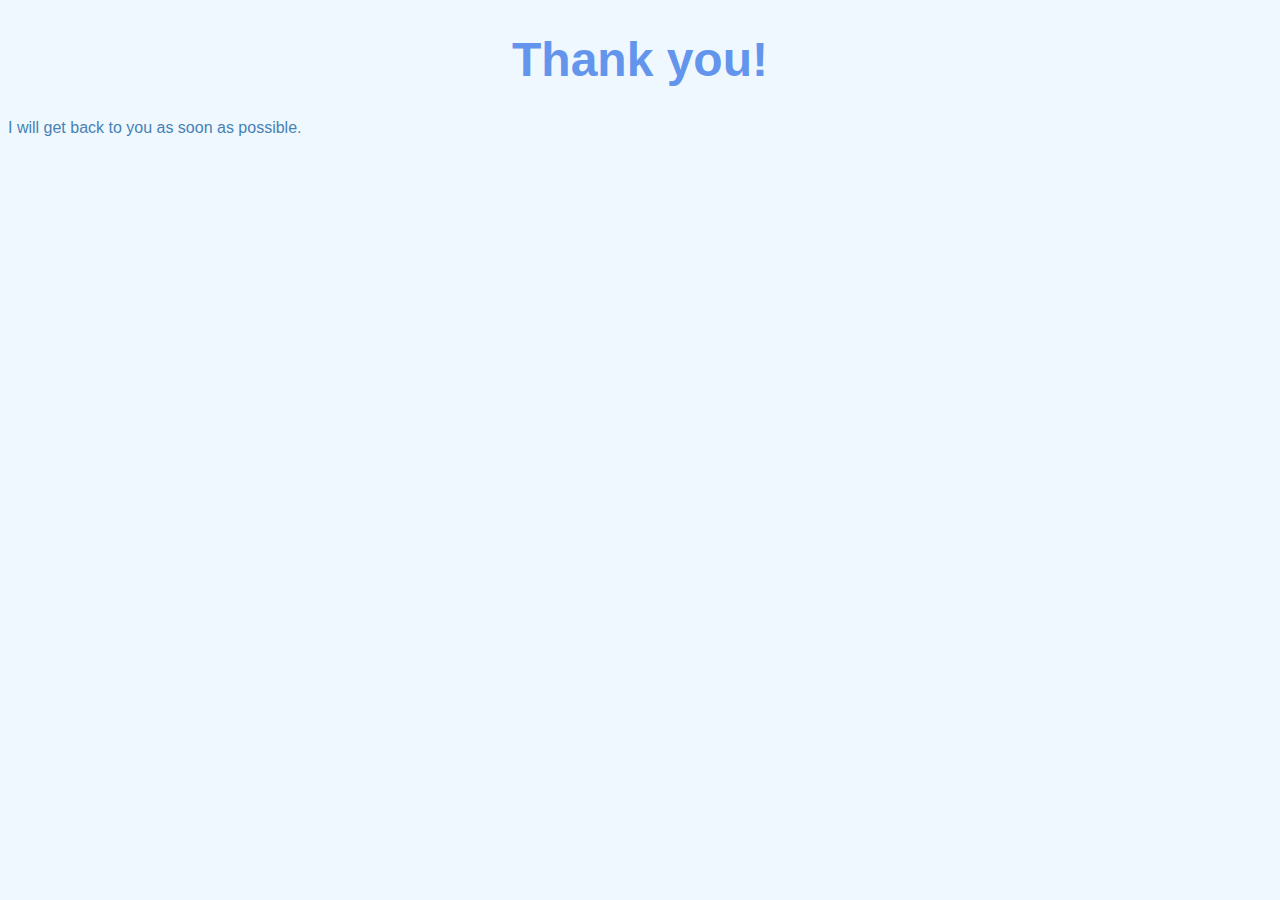
<file: formsubmitted.html>
<!DOCTYPE html>
<html lang="en">
<head>
    <meta charset="UTF-8">
    <meta name="viewport" content="width=device-width, initial-scale=1.0">
    <link rel="stylesheet" href="style.css">
    <link rel="javascript" href="javascript.js">
    <title>Personal Website</title>
    <link rel="javascript" href="javascript.js">
</head>
<body>
   <h1>Thank you!</h1> 
   <p1>I will get back to you as soon as possible.</p1>
</body>
</html>
</file>
<file: style.css>
body{
    background-color:aliceblue;
}
h1{
    text-align: center;
    font-size: 300%;
    font-family: 'Lucida Sans', 'Lucida Sans Regular', 'Lucida Grande', 'Lucida Sans Unicode', Geneva, Verdana, sans-serif;
    color:cornflowerblue
}
h2{
    font-size: 150%;
    font-family: 'Lucida Sans', 'Lucida Sans Regular', 'Lucida Grande', 'Lucida Sans Unicode', Geneva, Verdana, sans-serif;
    color: cadetblue;
    text-decoration: underline;
}
h3{
    font-size: 150%;
    font-family: 'Lucida Sans', 'Lucida Sans Regular', 'Lucida Grande', 'Lucida Sans Unicode', Geneva, Verdana, sans-serif;
    color: cadetblue;  
    text-decoration: underline;
}
p1{
    font-size: 100%;
    font-family: 'Lucida Sans', 'Lucida Sans Regular', 'Lucida Grande', 'Lucida Sans Unicode', Geneva, Verdana, sans-serif;
    color: steelblue;
}
.links {
    color: blanchedalmond;
    font-size: x-large;
    margin: 0 5px;
    text-align: center;
    box-shadow: 0 0 12px -2px rgb(81, 107, 226);
    background-color: rgb(198, 232, 242);
    align-items: center;
  }
.list{
    font-size: 100%;
    font-family: 'Lucida Sans', 'Lucida Sans Regular', 'Lucida Grande', 'Lucida Sans Unicode', Geneva, Verdana, sans-serif;
    color: steelblue;  
}
.waving{
    display: block;
    margin: auto;
    width: 50%;
}
.baking{
    display: flex;
    margin: auto;
    width: 75%;
    position: relative;
    right:500px;
    margin-top: 100px;
}
.music{
    display: flex;
    margin: auto;
    width: 75%;
    position: relative;
    margin-top:-200px;
}
.kitten{
    display: flex;
    margin: auto;
    width: 75%;
    position: relative;
    left:500px;
    margin-top: -160px;
}
img{
    height: auto; 
    width: auto; 
    max-width: 300px; 
    max-height: 300px;
    margin: center;
    border-radius: 10px;
}
h4{
    font-size: 150%;
    font-family: 'Lucida Sans', 'Lucida Sans Regular', 'Lucida Grande', 'Lucida Sans Unicode', Geneva, Verdana, sans-serif;
    color: cadetblue; 
    text-align: center;
}
.flexContainer{
    display: wrap;
    align-content: flex;
    margin:center;

}
.flexItem{
    padding: 15%;
    text-align: center;
    flex-wrap: wrap;
    background-color:lightskyblue;
    margin:center;
}
@media screen and (max-width:1680px) and (max-height:1050px){
    .flexContainer{
        display: flex;
        flex-direction:column;
    }
}
@media screen and (max-width:1024px) and (max-height:768px){
    .flexContainer{
        display: flex;
        flex-direction:column;
    }
}
@media screen and (max-width:1024px) and (max-height:768px){
    .flexContainer{
        display: flex;
        flex-direction:column;
    }
}
</file>
